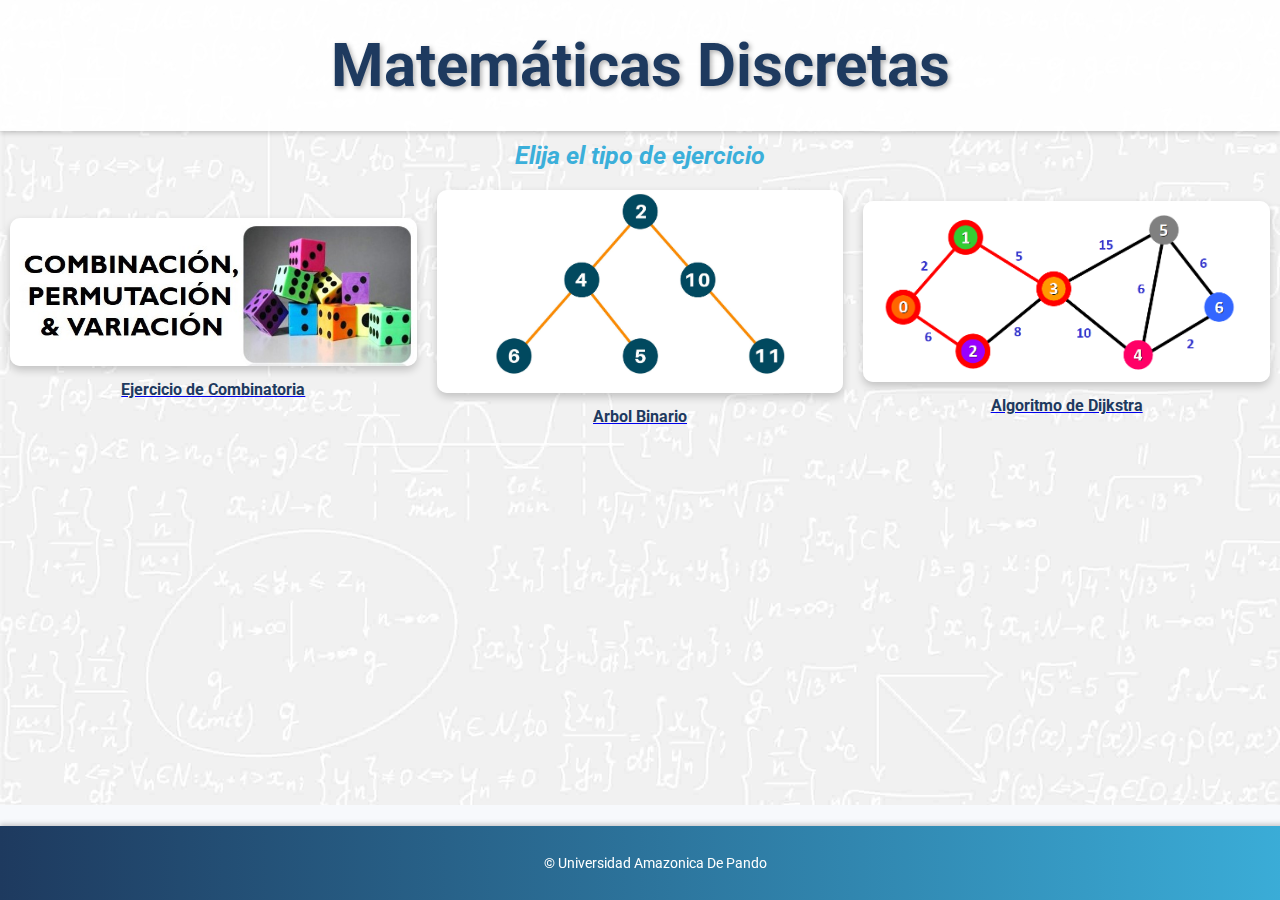
<file: index.html>
<!DOCTYPE html>
<html lang="es">
<head>
    <meta charset="UTF-8">
    <meta name="viewport" content="width=device-width, initial-scale=1.0">
    <title>Menú de Ejercicios</title>
    <link href="https://fonts.googleapis.com/css2?family=Roboto:wght@400;700&display=swap" rel="stylesheet">
    <link rel="stylesheet" href="styles.css">
</head>
<body>
    <header>
        <h1 class="titulo">Matemáticas Discretas</h1>
    </header>
    <h2 class="subtitulo">Elija el tipo de ejercicio</h2>
    <div class="imagenes">
        <div>
            <a href="combinatoria/index.html" target="_blank">
                <img src="img/combi.jpg" alt="Ejercicio de Combinatoria">
                <p>Ejercicio de Combinatoria</p>
            </a>
        </div>
        <div>
            <a href="arbol dinario/index.html" target="_blank">
                <img src="img/arbolbinario.jpg" alt="Arbol Binario">
                <p>Arbol Binario</p>
            </a>
        </div>
        <div>
            <a href="algoritmo de dijkstra/index.html" target="_blank">
                <img src="img/dijsktra.png" alt="Algoritmo de Dijkstra">
                <p>Algoritmo de Dijkstra</p>
            </a>
        </div>
    </div>
    <footer>
        <p>&copy; Universidad Amazonica De Pando</p>
    </footer>
</body>
</html>
</file>
<file: styles.css>
/* Estilos generales */
body {
    font-family: 'Roboto', Arial, sans-serif;
    background-color: #F7F9FC; /* Gris claro */
    background-image: url('img/fondo2.jpg');
    background-repeat: no-repeat;
    background-size: cover;
    margin: 0;
    padding: 0;
    color: #1E3A5F; 


.titulo {
    color: #1E3A5F; 
    text-align: center;
    font-size: 60px;
    font-weight: 700;
    text-shadow: 2px 2px 5px rgba(0, 0, 0, 0.3);
    margin: 20px 0;
}

/* Subtítulo */
.subtitulo {
    color: #3BAFDA; /* Turquesa */
    text-align: center;
    font-size: 25px;
    font-style: italic;
    margin: 10px 0;
}


header {
    text-align: center;
    padding: 10px;
    background: rgba(255, 255, 255, 0.9); /* Blanco cálido */
    box-shadow: 0 2px 5px rgba(0, 0, 0, 0.2);
}


nav {
    margin: 20px 0;
    display: flex;
    justify-content: space-evenly; /* Espaciado uniforme entre los elementos */
    align-items: center;
    background: #1E3A5F; /* Fondo azul oscuro */
    padding: 10px; /* Menos margen alrededor */
    border-radius: 5px;
    box-shadow: 0 2px 5px rgba(0, 0, 0, 0.3);
}

nav ul {
    display: flex;
    justify-content: space-between; /* Espaciado uniforme entre cuadros */
    width: 100%; /* Ocupa todo el ancho */
    list-style: none;
    padding: 0;
    margin: 0;
}

nav ul li {
    flex: 1; /* Cada elemento ocupa el mismo espacio */
    text-align: center;
    margin: 0 5px; /* Separación horizontal entre los cuadros */
}

nav ul li a {
    text-decoration: none;
    color: #F7F9FC; /* Gris claro */
    font-weight: bold;
    padding: 10px; /* Más delgado */
    display: block;
    background: #3BAFDA; /* Turquesa */
    border-radius: 5px;
    transition: all 0.3s ease;
    font-size: 18px; /* Ajustar tamaño de texto */
}

nav ul li a:hover {
    background: #F4A261; /* Naranja suave */
    color: #FFFFFF; /* Blanco */
}
/* Contenedor de imágenes */
.imagenes {
    display: flex;
    justify-content: space-evenly; /* Espaciado uniforme */
    align-items: center;
    margin: 20px 0;
}

.imagenes div {
    text-align: center;
    flex: 1; /* Cada imagen ocupa el mismo espacio */
    margin: 0 10px; /* Espaciado horizontal entre imágenes */
}

.imagenes img {
    max-width: 100%; /* Ajustar imagen al tamaño del contenedor */
    height: auto; /* Mantener proporción */
    border-radius: 10px; /* Bordes redondeados */
    box-shadow: 0 4px 8px rgba(0, 0, 0, 0.2); /* Sombras suaves */
    transition: transform 0.3s ease, box-shadow 0.3s ease;
}

.imagenes img:hover {
    transform: scale(1.05); /* Aumentar tamaño al pasar el cursor */
    box-shadow: 0 6px 12px rgba(0, 0, 0, 0.3); /* Más sombra al hacer hover */
}

.imagenes p {
    margin-top: 10px;
    font-size: 16px;
    color: #1E3A5F; /* Azul oscuro */
    font-weight: bold;
}

footer {
    background: linear-gradient(90deg, #1E3A5F, #3BAFDA); /* Azul oscuro a turquesa */
    color: #FFFFFF; /* Blanco */
    text-align: center;
    padding: 15px;
    font-size: 14px;
    position: fixed;
    width: 100%;
    bottom: 0;
    box-shadow: 0 -2px 5px rgba(0, 0, 0, 0.2);
}

/* Botones */
button {
    background: #F4A261; /* Naranja suave */
    color: #FFFFFF; /* Blanco */
    border: none;
    border-radius: 5px;
    padding: 10px 20px;
    font-size: 16px;
    font-weight: bold;
    cursor: pointer;
    transition: all 0.3s ease;
}

button:hover {
    background: #E76F51; /* Naranja más oscuro */
}

}
</file>
